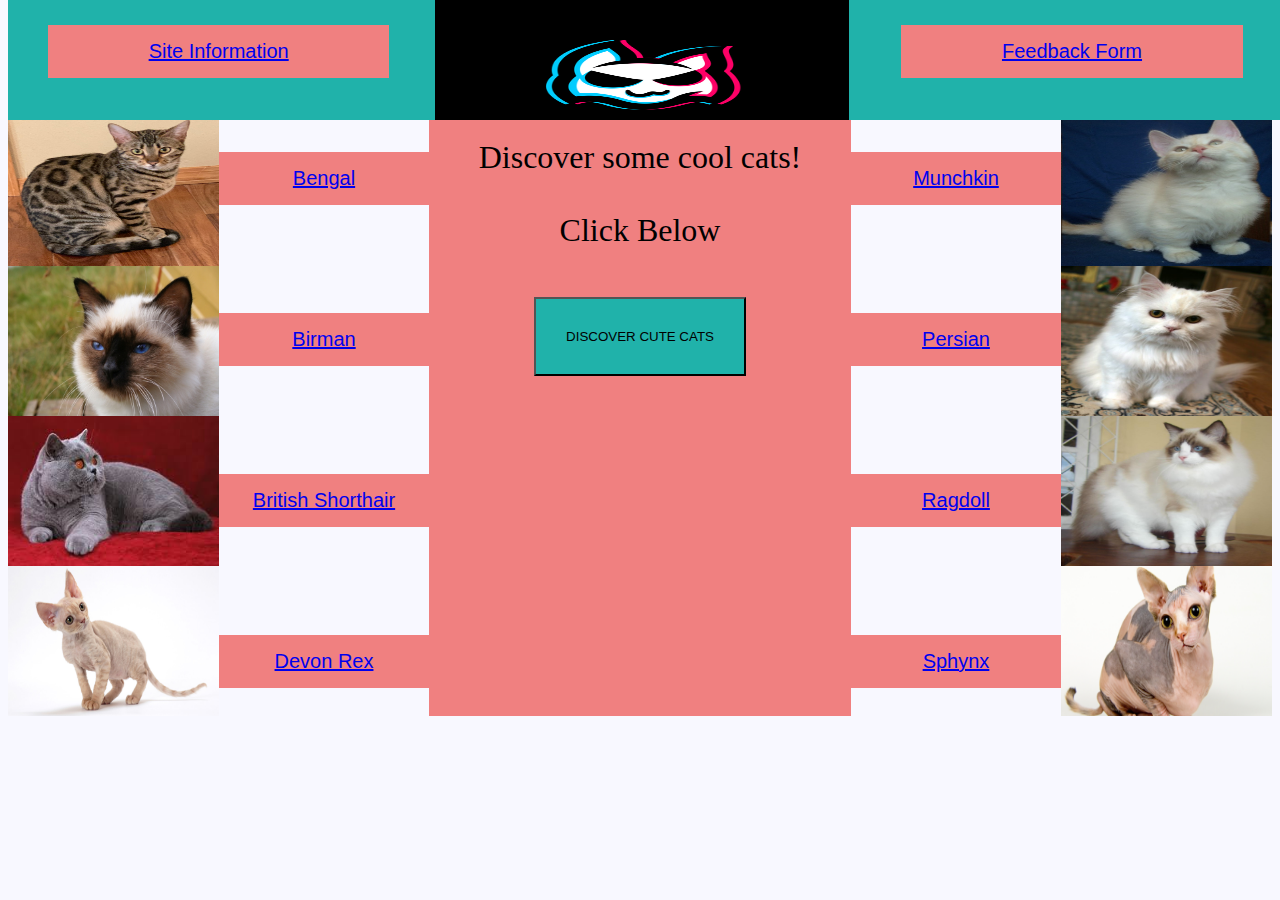
<file: index.html>
<!doctype html>
<html>
  <head>
    <title> Satvik's Cat Website</title>
    <link href="style.css" type="text/css" rel="stylesheet">
    <meta name="viewport" content="width=device-width, initial-scale=1">


  </head>

  <body>
      <!--This section creates a fixed header with links to a page that has site information, and a site feedback form.-->
    <div class="fixed-header">
        <div class="row">
            <div class="col-sm">
          <button id = "info" type="button" class="button"><a href = "info.html">Site Information</a></button>
          
            </div>
        <div class="col-sm">
             <!--Cat Logo Image Link: https://99designs.com/inspiration/logos/cat-->
           <div id="catlogo" class="image-container3">
            <img src="cat.png" alt="logo"  >
            </div>
        </div>
        <div class="col-sm">
            <button id = "feedback" type="button" class="button9"><a href = "feedback.html">Feedback Form</a></button>
            
        </div>
            
        </div>
    
    </div>
    <!--This section is displayed underneath the fixed header, and it is the first column to the left.
         This column is split into two smaller columns, the left has pictures of cat breeds, and the right has the name of the corresponding breed.-->
        <div class="row">
            <div id = "firstcol" class="col-sm">
                
                <br><br><br><br><br><br>
                <div class="row">
                    <div class="col-sm1">
             <!--Bengal Image Link: https://registeredbengals.com/blog/is-a-bengal-cat-right-for-you-->
                        <div id="bengal" class="image-container">
                            <img src="bengal.png" alt="bengal" >
                         </div>
            <!--Birman Image Link: https://en.wikipedia.org/wiki/Birman-->
                         <div id="birman" class="image-container">
                            <img src="birman.jpg" alt="birman" >
                         </div>
            <!--British Shorthair Image Link: https://brit-petfood.com/en/breed-catalog/short-haired-and-somali-cats/british-shorthair-cat-->
                         <div id="british" class="image-container">
                            <img src="british.jpeg" alt="british" >
                         </div>
            <!--Devon Rex Image Link: http://www.vetstreet.com/cats/devon-rex-->
                         <div id="devon" class="image-container">
                            <img src="devon.jpg" alt="devon" >
                         </div>
                         
                    </div>
                    <div id=firstimgs class="col-sm1">
                        <br><br>
                         <!--Wikipedia Links for Bengal, Birman, British Shorthair, and Devon Rex cats are below-->
                        <button type="button" class="button1"><a href = "https://en.wikipedia.org/wiki/Bengal_cat">Bengal</a></button> 
                        <br><br><br><br><br><br><br>
                        <button type="button" class="button1"><a href = "https://en.wikipedia.org/wiki/Birman">Birman</a></button> 
                        <br><br><br><br><br><br><br>
                        <button type="button" class="button1"><a href = "https://en.wikipedia.org/wiki/British_Shorthair">British Shorthair</a></button> 
                        <br><br><br><br><br><br><br>
                        <button type="button" class="button1"><a href = "https://en.wikipedia.org/wiki/Devon_Rex">Devon Rex</a></button> 
                        
                    </div>


                </div>
            </div>
            <!--This section is displayed underneath the fixed header, and it is the middle column.
                 This column has the main interactive feature of the site, which is a random cat picture generator -->
            <div id = "maincol" class="col-sm">
                <div id = mainhead>
                    <br><br><br>
                Discover some cool cats!
                </div>
                <br><br>
                <div id = mainhead>
                    Click Below
                    </div>

                <br>
                <button id = catbutton class = "btn btn-primary magic_click"> DISCOVER CUTE CATS</button>
                <div class = "randomcats">
                    
                </div>
            </div>
            <!--This section is displayed underneath the fixed header, and it is the rightmost column.
         This column is split into two smaller columns, the right has pictures of cat breeds, and the left has the name of the corresponding breed.-->
            <div id = "thirdcol" class="col-sm">
                
                <br><br><br><br><br><br>
                    <div class="row">
                        
                            <div id=thirdimgs class="col-sm1">
                                <br><br>
                                <!--Wikipedia Links for Munchkin, Persian, Ragdoll, and Sphynx cats are below-->
                                <button type="button" class="button3"><a href = "https://en.wikipedia.org/wiki/Munchkin_cat">Munchkin</a></button>  
                                <br><br><br><br><br><br><br>
                                <button type="button" class="button2"><a href = "https://en.wikipedia.org/wiki/Persian_cat">Persian</a></button>  
                                <br><br><br><br><br><br><br>
                                <button type="button" class="button2"><a href = "https://en.wikipedia.org/wiki/Ragdoll">Ragdoll</a></button>  
                                <br><br><br><br><br><br><br>
                                <button type="button" class="button2"><a href = "https://en.wikipedia.org/wiki/Sphynx_cat">Sphynx</a></button> 
                               
                            </div>  
                             
                        
                        <div class="col-sm1">
            <!--Munchkin Image Link: https://en.wikipedia.org/wiki/Munchkin_cat-->
                        <div id="munchkin" class="image-container1">
                            <img src="munchkin.jpg" alt="munchkin" >
                         </div>
            <!--Persian Image Link: https://en.wikipedia.org/wiki/Persian_cat-->
                         <div id="persian" class="image-container1">
                            <img src="persian.jpg" alt="persian" >
                         </div>
            <!--Ragdoll Image Link: https://en.wikipedia.org/wiki/Ragdoll-->
                         <div id="ragdoll" class="image-container1">
                            <img src="ragdoll.jpg" alt="ragdoll" >
                         </div>
            <!--Sphynx Image Link: https://www.mentalfloss.com/article/69740/11-not-so-fluffy-facts-about-sphynx-cats-->
                         <div id="sphynx" class="image-container1">
                            <img src="sphynx.png" alt="sphynx" >
                         </div>
                        </div>
                    </div>
            
            </div>
        </div>
  
    
    <script src="index.js"></script>
       
  </body>
</html>
</file>
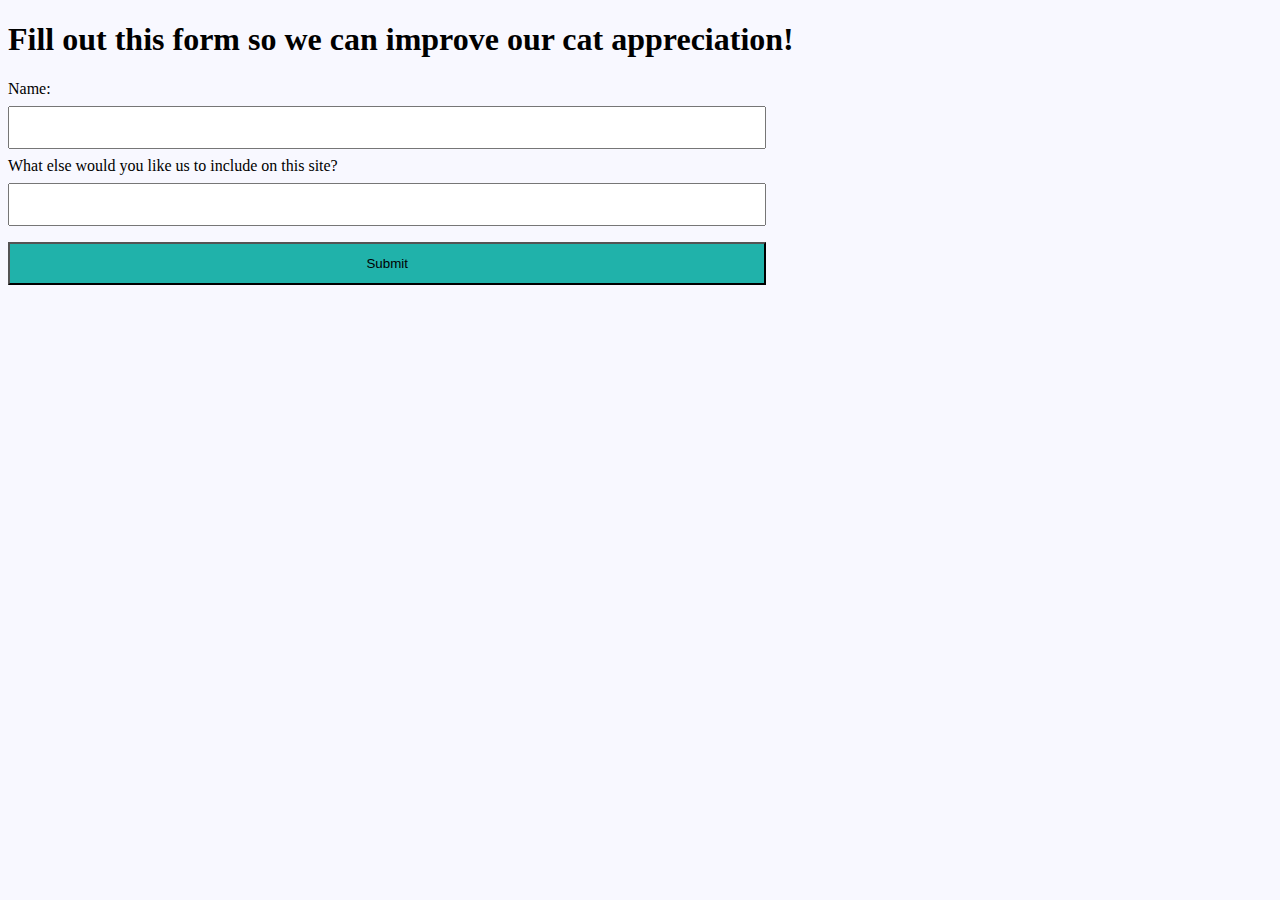
<file: feedback.html>
<!doctype html>
<html lang=en>
<head>
<meta charset=utf-8>
<title>Feedback for Site</title>

<link rel="stylesheet" href="style.css" type="text/css">
    
</head>
<body>
    <!--This page has a feedback form for how to improve the site.-->
    <h1><b>Fill out this form so we can improve our cat appreciation!</b></h1>
    <form>
        <label for="name">Name:</label><br>
        <input type="text" id="name" name="name"><br>
        <label for="suggestion">What else would you like us to include on this site?</label><br>
        <input type="text" id="suggestion" name="suggestion">
        <input id = "submit" type="submit" value="Submit">
      </form>
</body>
</html>
</file>
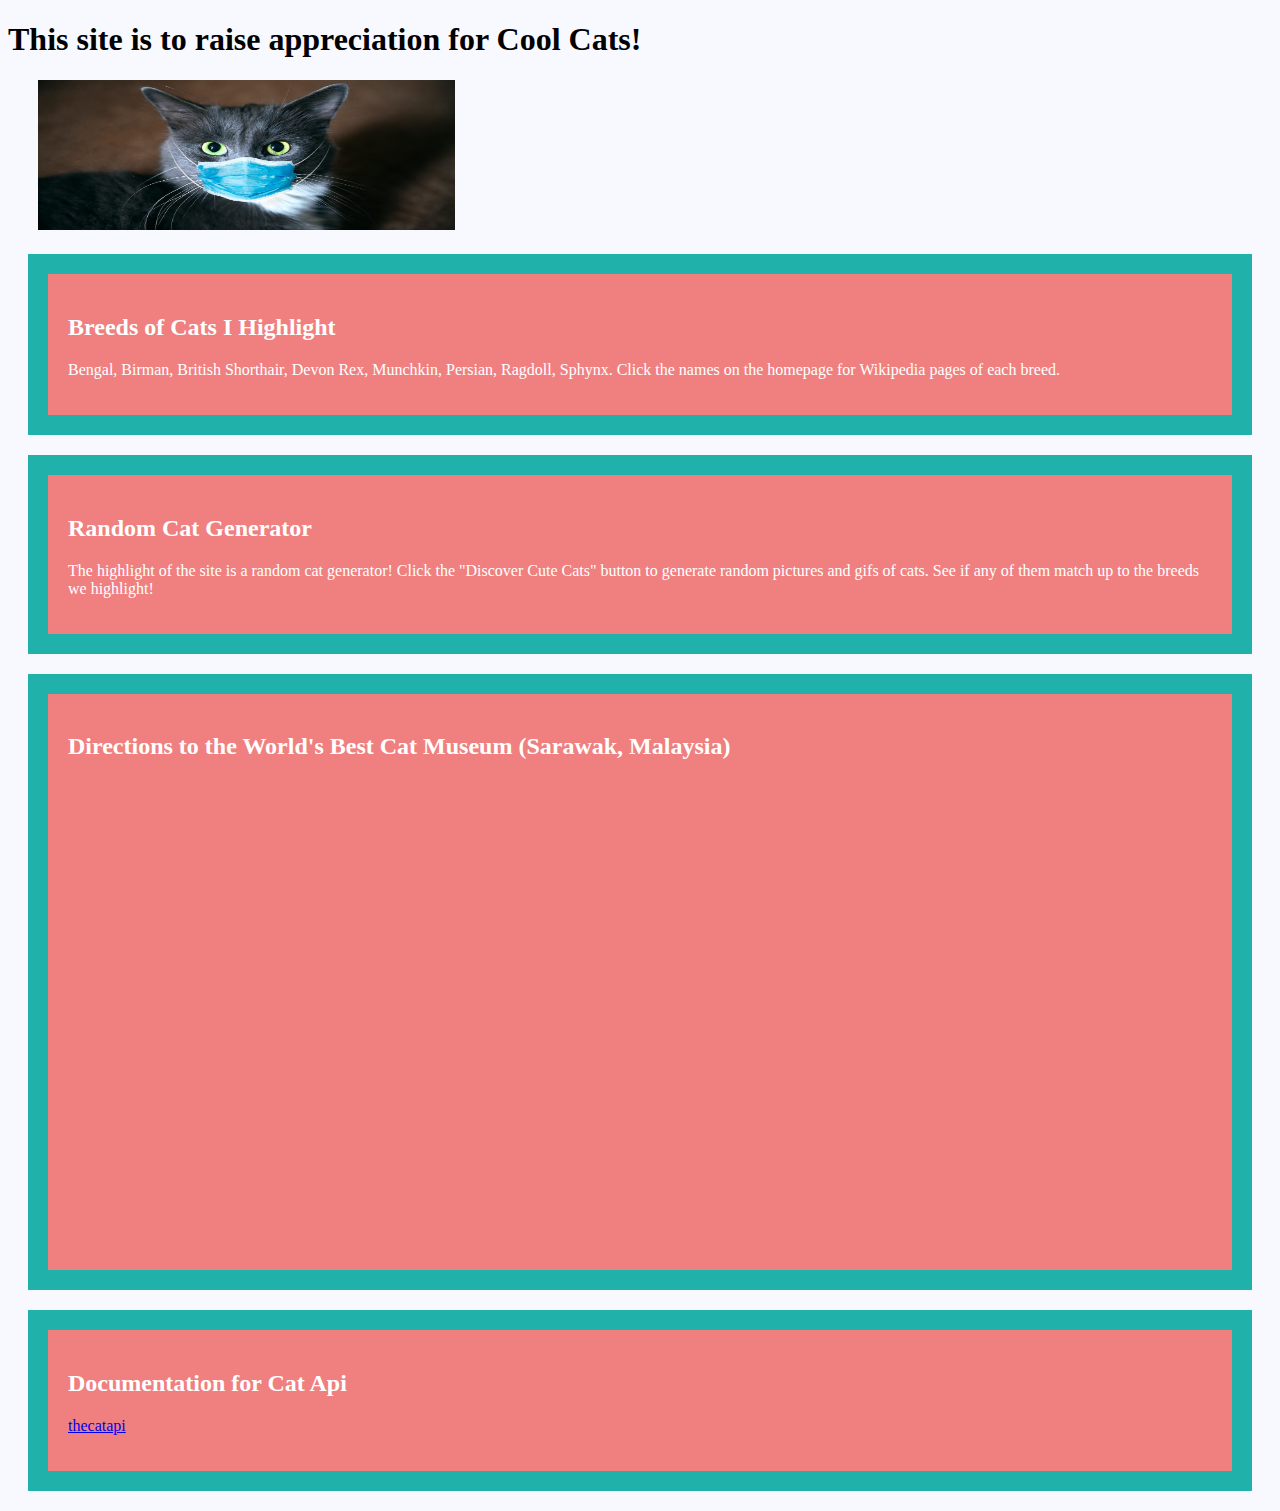
<file: info.html>
<!doctype html>
<html lang=en>
<head>
<meta charset=utf-8>
<title>Site Info</title>

<link rel="stylesheet" href="style.css" type="text/css">
    
</head>
<body>
    <!--This page gives information on what to look out for on the homepage and what the purpose of the site is.
    It goes through the highlighted breeds on homepage, describes the cat picture generator, gives directions to a very famous Cat Museum
        and cites the Cat API documentation.-->
    <h1><b>This site is to raise appreciation for Cool Cats!</b></h1>
    <!--Cat Mask Image Link: https://theconversation.com/how-we-found-coronavirus-in-a-cat-143697-->
    <img id = "mask" src="mask.jpg" alt="Cat Mask" 
    height="150">

    
    <div class="catinfo">
        <h2>Breeds of Cats I Highlight</h2>
        <p>Bengal, Birman, British Shorthair, Devon Rex, Munchkin, Persian, Ragdoll, Sphynx. Click the names on the homepage for Wikipedia pages of each breed.</p>
      </div>
    <div class="catinfo">
        <h2>Random Cat Generator</h2>
        <p>The highlight of the site is a random cat generator! Click the "Discover Cute Cats" button to generate random pictures and gifs of cats. See if any of them match up to the breeds we highlight!  </p>
      </div>
    <div class="catinfo">
        <h2>Directions to the World's Best Cat Museum (Sarawak, Malaysia)</h2>
        <p><iframe src="https://www.google.com/maps/embed?pb=!1m18!1m12!1m3!1d3988.289191465491!2d110.33183871438447!3d1.5863425988431834!2m3!1f0!2f0!3f0!3m2!1i1024!2i768!4f13.1!3m3!1m2!1s0x31fba81da92f1d6b%3A0x5d7d150c8c88d318!2sCat%20Museum%2C%20Petra%20Jaya%2C%20Sarawak.!5e0!3m2!1sen!2sus!4v1609785427247!5m2!1sen!2sus" width=50% height="450" frameborder="0" style="border:0;" allowfullscreen="" aria-hidden="false" tabindex="0"></iframe></p>
      </div>
      <div class="catinfo">
        <h2>Documentation for Cat Api</h2>
        <p> <a href="https://docs.thecatapi.com/">thecatapi</a>      </p>
      </div>
</body>
</html>
</file>
<file: style.css>
div.row {
    display: -ms-flexbox;
    display: flex;
    -ms-flex-wrap: wrap;
    flex-wrap: wrap;
    
    height: 100%;
    
    
    
  }
  div.col-sm {
    -ms-flex-preferred-size: 0;
    flex-basis: 0;
    -ms-flex-positive: 1;
    flex-grow: 1;
    width: 33%;
    
  }
  div.col-sm1 {
    -ms-flex-preferred-size: 0;
    flex-basis: 0;
    -ms-flex-positive: 1;
    flex-grow: 1;
    width: 50%;
    
  }
  
  .fixed-header{
    overflow: hidden;
    background-color: lightseagreen;
    position: fixed;
    top: 0;
    width: 100%;
    height: 120px;
    z-index: 2;
    
}
.button {
    background-color: lightcoral; 
    border: none;
    color: white;
    padding: 15px 32px;
    text-align: center;
    text-decoration: none;
    display: inline-block;
    font-size: 20px;
    position: relative;
    width: 80%;
    justify-content: center;
    margin: 15px;
    margin-right: 0px;
    margin-left: 40px;
    margin-top: 25px;
  }
  .button9 {
    background-color: lightcoral; 
    border: none;
    color: white;
    padding: 15px 32px;
    text-align: center;
    text-decoration: none;
    display: inline-block;
    font-size: 20px;
    position: relative;
    width: 80%;
    justify-content: center;
    margin: 15px;
   margin-right: 0px;
   margin-left: 40px;
   margin-top: 25px;
  }
  .button1 {
    background-color: lightcoral; 
    border: none;
    color: white;
    padding: 15px 32px;
    text-align: center;
    text-decoration: none;
    display: inline-block;
    font-size: 20px;
    position: relative;
    margin: 0;
    justify-content: center;
    width: 100%;
    
    
   
  }
  .button2 {
    background-color: lightcoral; 
    border: none;
    color: white;
    padding: 15px 32px;
    text-align: center;
    text-decoration: none;
    display: inline-block;
    font-size: 20px;
    position: relative;
    justify-content: center;
    margin: 0;
    width: 100%;
   
  }
  .button3 {
    background-color: lightcoral; 
    border: none;
    color: white;
    padding: 15px 32px;
    text-align: center;
    text-decoration: none;
    display: inline-block;
    font-size: 20px;
    position: relative;
    width: 100%;
    justify-content: center;
    margin: 0;
    
   
  }
  
  body{
      background-color: #f8f8ff;
      height: 100%;
  }
  
  
  
  .image-container {
    width: 100%;
    height: 150px;
    z-index: 1;
}
.image-container1 {
    width: 100%;
    height: 150px;
    z-index: 1;
}
.image-container3 {
    width: 97%;
    height: 150px;
    z-index: 1;
}


.image-container img {
    width: 100%;
    height: 100%;
}
.image-container1 img {
    width: 100%;
    height: 100%;
}
.image-container3 img {
    width: 100%;
    height: 100%;
}

#maincol{
    text-align: center;
    background-color: lightcoral;
    margin: 0;
}
#catbutton{
    position: relative;
    background-color: lightseagreen;
    padding: 30px;
    top: 50px;
}
.magicrandomcat{
    margin-top: 80px;
    margin-left: 15px;
    margin-right: 15px;
    height:300px;
    width: 90%
}
#mainhead{
    position: relative;
    top: 20px;
    font-size: xx-large;
}
#mask{
    margin-left: 30px;
    width: 33%;
}
div.catinfo {
    background-color: lightcoral;
    color: white;
    border: 20px solid lightseagreen;
    margin: 20px;
    padding: 20px;
  }
  input{
    width: 60%;
    right: 50px;
    text-align: center;
    box-sizing: border-box;
    margin: 8px 0;
    padding: 12px 20px;
    }
  #submit{
      background-color: lightseagreen;
  }

  @media  (max-width: 800px) {
    .button1 {
        background-color: lightcoral; 
        border: none;
        color: white;
        padding: 15px 32px;
        text-align: center;
        text-decoration: none;
        display: inline-block;
        font-size: 10px;
        position: relative;
        margin: 0;
        justify-content: center;
        width: 100%;
        
        
       
      }
      .button2 {
        background-color: lightcoral; 
        border: none;
        color: white;
        padding: 15px 32px;
        text-align: center;
        text-decoration: none;
        display: inline-block;
        font-size: 10px;
        position: relative;
        justify-content: center;
        margin: 0;
        width: 100%;
       
      }
      .button3 {
        background-color: lightcoral; 
        border: none;
        color: white;
        padding: 15px 32px;
        text-align: center;
        text-decoration: none;
        display: inline-block;
        font-size: 10px;
        position: relative;
        width: 100%;
        justify-content: center;
        margin: 0;
        
       
      }
      .button {
        background-color: lightcoral; 
        border: none;
        color: white;
        padding: 15px 32px;
        text-align: center;
        text-decoration: none;
        display: inline-block;
        font-size: 15px;
        position: relative;
        width: 80%;
        justify-content: center;
        margin: 15px;
        
        margin-left: 20px;
        margin-top: 25px;
      }
      .button9 {
        background-color: lightcoral; 
        border: none;
        color: white;
        padding: 15px 32px;
        text-align: center;
        text-decoration: none;
        display: inline-block;
        font-size: 15px;
        position: relative;
        width: 80%;
        justify-content: center;
        margin: 15px;
       margin-right: 0px;
       margin-left: 20px;
       margin-top: 25px;
      }






  }
</file>
